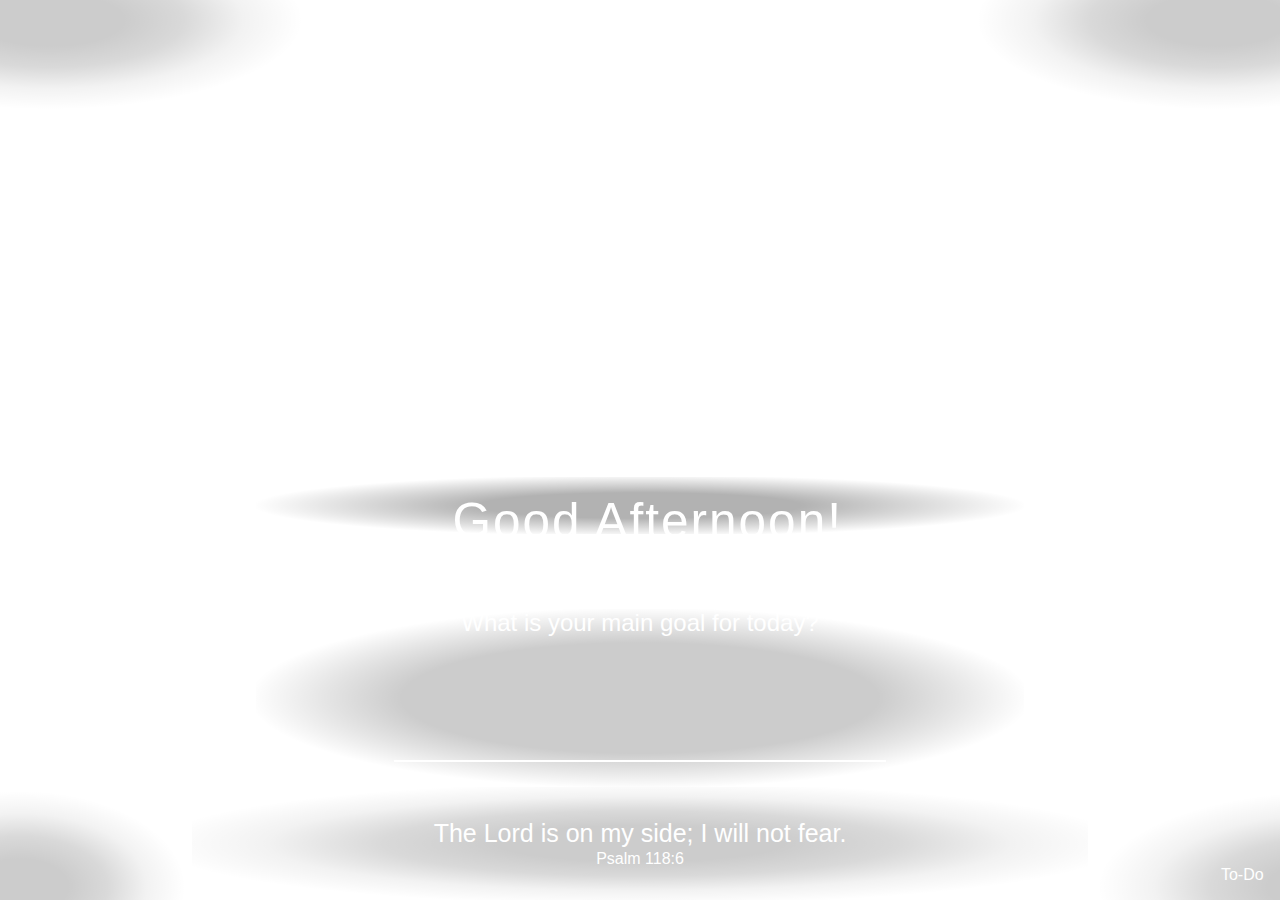
<file: index.html>
<!DOCTYPE html>
<html>

<head>
  <meta charset="utf-8">
  <meta name="viewport" content="width=device-width">
  <title>Momentum</title>
  <link rel="icon" href="./momentum_app.png"/>
  <link href="Momentum.css" rel="stylesheet" type="text/css" />
  <link rel="stylesheet" href="https://cdnjs.cloudflare.com/ajax/libs/font-awesome/6.5.1/css/all.min.css" integrity="sha512-DTOQO9RWCH3ppGqcWaEA1BIZOC6xxalwEsw9c2QQeAIftl+Vegovlnee1c9QX4TctnWMn13TZye+giMm8e2LwA==" crossorigin="anonymous" referrerpolicy="no-referrer" />
  
</head>

<body>
  <div id="screen">
    
  <header>
    <div id="top-left">
      <div id="links">
        <!-- Links -->
      </div>
      <div id="focus">
        <!-- Focus -->
      </div>
    </div>
    <div id="top-right">
      <div>
        <!-- Temperature -->
      </div>
    </div>
  </header>

  <span id="gap">
  </span>

  <main>
    <div id="center">
      <div id="time">

      </div>

      <div id="greeting">
        <div id="greetingtext">
          Greetings!
        </div>
        
        <form id="greetingname">
          <input type="text" id="greetinginput" autocomplete="off" maxlength="20" required>
        </form>
        
        <div class="greetingellipsisContainer">
          <i class="fa-solid fa-ellipsis" id="greetingellipsis"></i>
        </div>
        <div id="editname">
          <p id="editnametext">Edit Name</p>
        </div>
      </div>
      
    </div>

    <div id="bottom">
      <div id="goal">
        What is your main goal for today? 
      </div>
      <form id="goaltext">
        <input type="text" name='goaltext' id="inputGoal" maxlength="70" autocomplete="off" required/>
      </form>
      <div id="goallist"> 
        <h3>TODAY</h3>
        <div id="todaygoal">

        </div>
      </div>
    </div>
  </main>

  <footer>
      <div id="bottom-left">
        <div id="moutain">
          <!-- Mountain -->
        </div>
      </div>

      <div id="bottom-middle">
        <div id="quote">
          <form id="personaliseQuote">
            <input type="text" id="inputQuote"  autocomplete="off"  placeholder="Input your personalise quote here." required>
          </form>
        </div>
        <div id="botmidToolTip">
          <i class="fa-solid fa-ellipsis" id="quoteEllipsis"><!--need na nasa loob yung tooltip text at yung dalawang p para hindi sila gagalaw-->
          </i>
          <div id="tooltiptext">
            <p id="refresh">Refresh Quote</p>
            <p id="personalise">Personalise Quote</p> 
          </div>
        </div>
      </div>

      <div id="bottom-right">
        <div  id="bubbletexttodo">
          <div id="todolist">
            <p>Tasks for today</p>
          </div>
        </div>

        <form id="todoForm">
          <input type="text" id="inputTodo" autocomplete="off" placeholder = "Input here your tasks now!" maxlength="50" required/>
        </form>
        <div id="todo">
          To-Do
        </div>
      </div>
  </footer>

  </div>
  <script src="Momentum.js"></script>
</body>

</html>
</file>
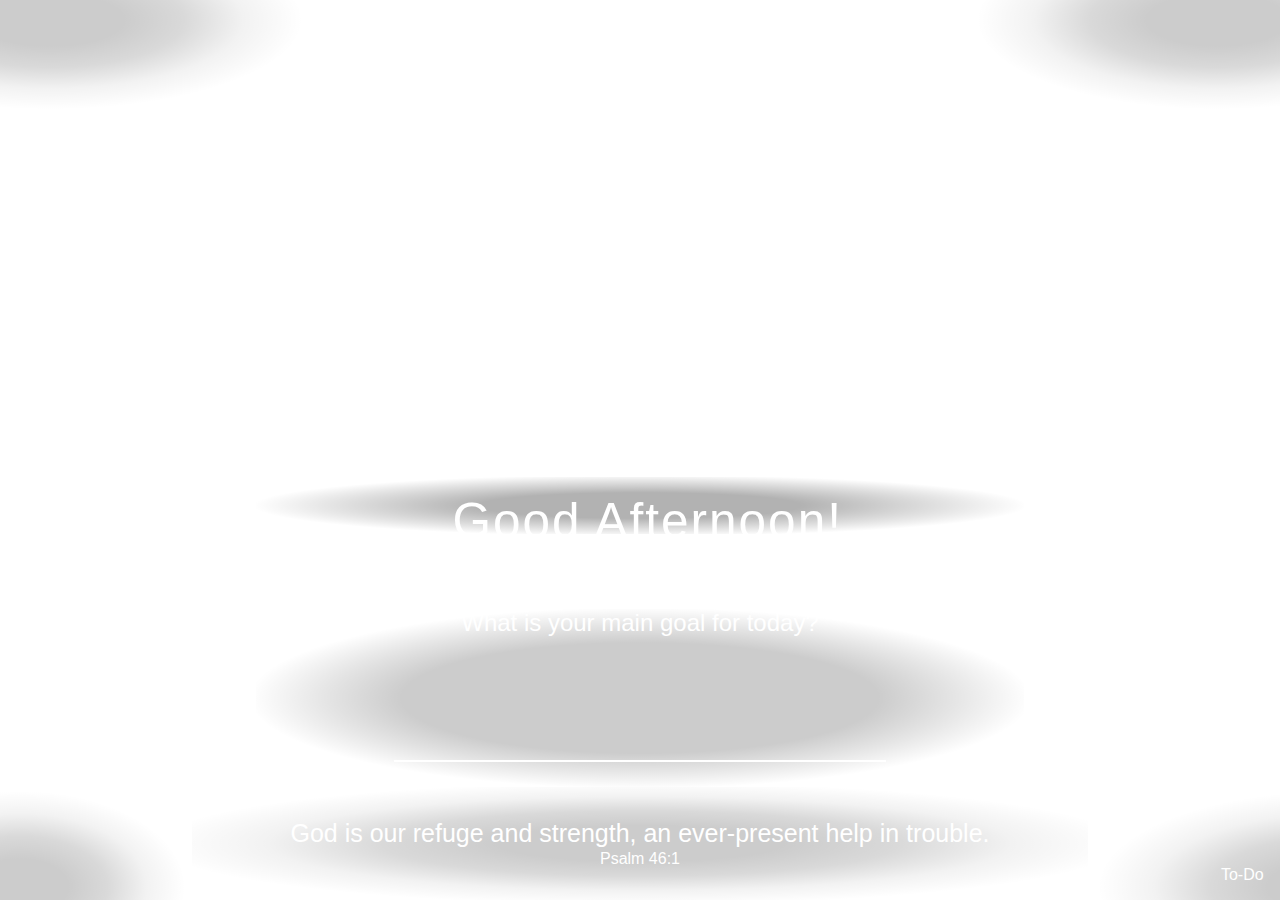
<file: Momentum.html>
<!DOCTYPE html>
<html>

<head>
  <meta charset="utf-8">
  <meta name="viewport" content="width=device-width">
  <title>Momentum</title>
  <link href="Momentum.css" rel="stylesheet" type="text/css" />
  <link rel="stylesheet" href="https://cdnjs.cloudflare.com/ajax/libs/font-awesome/6.5.1/css/all.min.css" integrity="sha512-DTOQO9RWCH3ppGqcWaEA1BIZOC6xxalwEsw9c2QQeAIftl+Vegovlnee1c9QX4TctnWMn13TZye+giMm8e2LwA==" crossorigin="anonymous" referrerpolicy="no-referrer" />
  
</head>

<body>
  <div id="screen">
    
  <header>
    <div id="top-left">
      <div id="links">
        <!-- Links -->
      </div>
      <div id="focus">
        <!-- Focus -->
      </div>
    </div>
    <div id="top-right">
      <div>
        <!-- Temperature -->
      </div>
    </div>
  </header>

  <span id="gap">
  </span>

  <main>
    <div id="center">
      <div id="time">

      </div>

      <div id="greeting">
        <div id="greetingtext">
          Greetings!
        </div>
        <i class="fa-solid fa-ellipsis" id="greetingellipsis"></i>
        <div id="editname">
          <p id="editnametext">Edit Name</p>
        </div>
        <form id="greetingname">
          <input type="text" id="greetinginput" maxlength="20" required>
        </form>
      </div>
      
    </div>

    <div id="bottom">
      <div id="goal">
        What is your main goal for today? 
      </div>
      <form id="goaltext">
        <input type="text" id="inputGoal" maxlength="70" required>
      </form>
      <div id="goallist"> 
        <h3>TODAY</h3>
        <div id="todaygoal">

        </div>
      </div>
    </div>
  </main>

  <footer>
      <div id="bottom-left">
        <div id="moutain">
          <!-- Mountain -->
        </div>
      </div>

      <div id="bottom-middle">
        <div id="quote">
          <form id="personaliseQuote">
            <input type="text" id="inputQuote" placeholder="Input your personalise quote here." required>
          </form>
        </div>
        <div id="botmidToolTip">
          <i class="fa-solid fa-ellipsis" id="quoteEllipsis"><!--need na nasa loob yung tooltip text at yung dalawang p para hindi sila gagalaw-->
          </i>
          <div id="tooltiptext">
            <p id="refresh">Refresh Quote</p>
            <p id="personalise">Personalise Quote</p> 
          </div>
        </div>
      </div>

      <div id="bottom-right">
        <div  id="bubbletexttodo">
          <div id="todolist">
            <p>Tasks for today</p>
          </div>
        </div>

        <form id="todoForm">
          <input type="text" id="inputTodo" placeholder = "Input here your tasks now!" maxlength="50" required>
        </form>
        <div id="todo">
          To-Do
        </div>
      </div>
  </footer>

  </div>
  <script src="Momentum.js"></script>
</body>

</html>
</file>
<file: Momentum.css>
html, body {
    height: 100%;
    width: 100%;
    margin: 0px;
    padding: 0px;
  }

#screen {
    background: url("https://t3.ftcdn.net/jpg/06/26/16/58/360_F_626165821_8RRKhypLWBlAfrYW5HZ9zCMLJjPumc8r.jpg");
    background-position: center;
    background-repeat: no-repeat;
    background-size: cover;
    height: 100%;
    width: 100%;
    display: flex;
    flex-direction: column;
    justify-content: center;
    text-align: center;
    color:rgb(255, 255, 255);
    font-family: sans-serif;
}

header {
    display: flex;
    justify-content: space-between;
    flex: 20%;
}

#top-left {
    background: radial-gradient(farthest-corner at 50px 20px,
    rgba(0,0,0,.2) 20%,
    rgba(0, 0, 0, .15),
    rgba(0,0,0,.05),
    rgba(0,0,0,0),
    rgba(0,0,0,0),
    rgba(0,0,0,0)
    );
    width: 300px;
    height: 100px;
    padding-top: 1%;
    padding-left: 1%;
    font-size: 18px;
    display: flex;
    justify-content: flex-start;
    gap: 10%;
}

#top-right {
    background: radial-gradient(farthest-corner at 250px 20px,
    rgba(0,0,0,.2) 20%,
    rgba(0, 0, 0, .15),
    rgba(0,0,0,.05),
    rgba(0,0,0,0),
    rgba(0,0,0,0),
    rgba(0,0,0,0)
    );
    width: 300px;
    height: 100px;
    font-size: 26px;
    padding-top: 1%;
    padding-right: 1%;
    display: flex;
    justify-content: flex-end;
}

#gap {
    flex: 24%;
}

main {
    position: relative;
    flex: 60%;
    margin-top: 0px;
    box-sizing: border-box;
    gap: 75px;
    display: flex;
    flex-direction: column;
    align-content: center;
    align-items: center;
}

#center {
    box-sizing: border-box;
    display: flex;
    text-align: center;
    justify-content: center;
    flex-direction: column;
    align-content: center;
    align-items: center;
    width: 60%;
    height: 100%;
    background: radial-gradient( 70% 75%,
        rgba(0,0,0,.3) 30%,
        rgba(0,0,0,.2),
        rgba(0,0,0,.1),
        rgba(0,0,0,0),
        rgba(0,0,0,0),
        rgba(0,0,0,0)
    );
}

#center:hover{
    cursor: default;
}

#time {
    font-size: 140px;
    display: flex;
    justify-content: center;
    align-items: center;
    letter-spacing: -10px;
}

#greeting {
    width: 100%;
    margin-top: 30px;
    font-size: 55px;
    box-sizing: border-box;
    display: flex;
    justify-content: center;
    align-items: center;
    align-content: center;
    position: relative;
}
#greetingtext{
    padding-left:2%;
    display: flex;
    justify-content: center;
    letter-spacing: 2px;
    text-align: center;
    align-items: center;
    align-content: center;
    text-wrap: nowrap;
    position: absolute;
    font-size: 90%;
}

.greetingellipsisContainer{
    height: 100%;
    width: 100%;
    max-width: 700px;
    min-width: 700px;
    position: relative;
    display: flex;
    justify-content: center;
    align-items: center;
    align-content: center;
}

#greetingellipsis {
    position: absolute;
    /* display: none; */
    top: 0;
    left: 80%;
    display: flex;
    transform: translateX(100%) translateY(-50%);
    font-size: 20px;
    border-radius: 30px;
    padding: 5px;
}
#editname{
    position:absolute;
    border-radius: 5px;
    width: 80px;
    position: absolute;
    background-color: rgb(253,253,253);
    font-size: 15px;
    transform: translate(320px, -2px);
    white-space: nowrap;
    display: none;
    justify-content: center;
    align-items: center;
}
#editnametext{
    padding: 5px;
    position: absolute;
    z-index: 999;
    color: black;
    border-radius: 2px;
    background-color: rgb(253,253,253);
    font-size: 15px;
}
#editname::before{
    content: "";
    position: absolute;
    transform: rotate(43deg) translateX(-29px) translateY(27px);
    border: 6px solid;
    color: rgb(253,253,253);
    background-color: rgb(253,253,253);
    outline: none;
}
#editname:hover{
    cursor:pointer;
}

#greetingname{
    margin:0px;
    padding:0px;
}
#greetinginput{
    display:none;
    width: 80px;
    font-size: 55px;
    color:rgb(255,255,255);
    background: transparent;/* pwede ding none */
    outline: none;
    border: none;
    border-bottom: 1px solid white;
    box-sizing: border-box;
    text-align: center;
    padding: 0;
}

#bottom {
    width: 60%;
    height: 60%;
    padding-bottom: 2%;
    display: flex;
    flex-direction: column;
    justify-content: center;
    align-content: center;
    align-items: center;

    background: radial-gradient(
        rgba(0,0,0,.2) 30%,
        rgba(0,0,0,.2),
        rgba(0,0,0,.1),
        rgba(0,0,0,0),
        rgba(0,0,0,0),
        rgba(0,0,0,0)
    );
}
#goal {
    display: flex;
    justify-content: center;
    align-items: center;
    align-content: center;
    flex-direction: column;
    font-size: 31px;
}
#goaltext{
    display: flex;
    justify-content: center;
    right: 0;
    left:0;
    width: 80%;
}
#inputGoal{
    right: 0;
    left:0;
    display:flex;
    width: 55%;
    font-size: 35px;
    color:rgb(255,255,255);
    background: transparent;/* pwede ding none */
    outline: none;
    border: none;
    border-bottom: 2px solid white;
    box-sizing: border-box;
    text-align: center;
}

#goallist{
    display: none;
    flex-direction: column;
    font-size: 21px;
    font-weight: bolder;
    justify-content: center;
    align-items: center;
    align-content: center;
}
#goallist h3{
    margin: 5%;
}

#todaygoal{
    font-size: 35px;
    font-weight: lighter;
    letter-spacing: 1px;
}

.main-goal-fadeaway{
    animation: fadngAway-maingoal 1.5s ease-in-out forwards;
}

@keyframes fadngAway-maingoal {
    from{
        opacity: 1;
    }to{
        opacity: 0;
    }
}

footer {
    display: flex;
    justify-content: space-between;
    flex:5%
}

#bottom-left {
    background: radial-gradient(farthest-corner at 20px 100px,
    rgba(0,0,0,.2) 20%,
    rgba(0, 0, 0, .15),
    rgba(0,0,0,.05),
    rgba(0,0,0,0),
    rgba(0,0,0,0),
    rgba(0,0,0,0)
    );
    height: 100px;
    width: 20%;
    font-size: 16px;
    padding-bottom: 1%;
    padding-left: 1%;
    display: flex;
    align-items: flex-end;
    gap: 20%;
}

#bottom-right  {
    position: relative;
    background: radial-gradient(farthest-corner at 250px 100px,
    rgba(0,0,0,.2) 20%,
    rgba(0, 0, 0, .15),
    rgba(0,0,0,.05),
    rgba(0,0,0,0),
    rgba(0,0,0,0),
    rgba(0,0,0,0)
    );
    height: 100px;
    width: 20%;
    font-size: 16px;
    padding-bottom: 1%;
    padding-right: 1%;
    display: flex;
    justify-content: flex-end;
    align-items: flex-end;
    align-content: flex-end;
    gap: 20%;
    justify-self: flex-end;
    align-self: flex-end;

}
#bubbletexttodo{
    width:280px;
    min-height: 60px;
    background-color: rgb(253,253,253);
    position: absolute;
    transform:  translateX(10px) translateY(-45px);
    box-sizing: border-box;
    border-radius: 10px;
    display: none;
    flex-direction: column;

}
#bubbletexttodo::after{
    content: "";
    width:15px;
    height: 15px;
    background-color: rgb(253,253,253);
    background-color: rgb(253,253,253);
    transform: rotate(40deg) translateX(180px) translateY(-145px);
    z-index: 0;
}


#todolist {
    z-index: 999;
    color: black;
    font-size: 1rem;
    width:280px;
    padding-bottom: 40px;

    display: flex;
    flex-direction: column;
    text-align: start;
}
#todolist p{
    display: flex;
    justify-content: center;
    padding-bottom: 10px;
    border-bottom: 1px solid rgba(0,0,0,.3);
}
#todolist label{
    padding-left: 10px;
}


#todoForm{
    display: none;
    justify-content: flex-end;
    text-align: flex-end;
    align-content: flex-end;
    outline: none;
    height: 15%;
    position: absolute;
    transform: translateX(5px) translateY(-60px);
    border-radius: 30px;

}
#inputTodo{
    display: flex;
    width: 265px;
    outline: none;
    border: none;
    border-bottom: 1px solid black;
    justify-content: center;
    text-align: center;
    box-shadow: 5px 20px 120px;
}


#todo{
    padding: 2%;
    text-wrap: nowrap;
}
#todo:hover{
    cursor: pointer;
}

#bottom-middle{
    display: flex;
    justify-content: center;
    align-items: center;
    align-content: center;
    position: relative;
    width: 100%;
    background: radial-gradient(80% 80%,
    rgba(0,0,0,.2) 20%,
    rgba(0, 0, 0, .15),
    rgba(0,0,0,.05),
    rgba(0,0,0,0),
    rgba(0,0,0,0),
    rgba(0,0,0,0)
    );
}
#quote {
    height: 100%;
    font-size: 16px ;
    display: flex;
    flex-direction: column;
    justify-content: center;
    align-items: center;
    align-content: center;
    gap: 2%;

}

#personaliseQuote{
    width: max-content;
    display: none;
    justify-content: center;
    align-items: center;
    align-content: center;
    text-align: center;
}
#inputQuote{
    min-width: 30ch;
    outline: none;
    background-color: transparent;
    border: none;
    border-bottom: 2px solid rgba(253,253,253, .7);
    font-size: 20px;
    color: rgb(255,255,255);
    padding: 0;
    display: flex;
    justify-content: center;
    text-align: center;
    align-content: center;
}
input::placeholder{
    color: rgba(255,255,255,.6);
}

#botmidToolTip{
    position: relative;
    display: flex;
    width: 0px;
    height: 0px;
}

#quoteEllipsis{
    position: absolute;
    transform: translateX(200%) translateY(-22px);
    font-size: 20px;
    border-radius: 30px;
    width:25px;
    height: 25px;
    display: none;
    justify-content: center;
    align-items: center;
    text-align: center;
    z-index: 999;
}

#tooltiptext{
    width: 145px;
    background-color: rgb(253,253,253);
    transform: translateY(-90px) translateX(35px);
    box-sizing: border-box;
    border-radius: 5px;
    display: none;
    flex-direction: column;
    position: absolute;
    color: black;
    z-index: 999;
}
#tooltiptext::before{
    content: " ";
    position: absolute;
    display: flex;
    transform: rotate(43deg) translateX(39px) translateY(17px);
    border: 10px solid;
    color: rgb(253,253,253);
    background-color: rgb(253,253,253);
    outline: none;
    z-index: 0;
}
#tooltiptext:hover{
    cursor: pointer;
}

#refresh, #personalise{
    font-size: 15px;
    padding: 2px 15px;
    width: 100%;
    white-space: nowrap;
    box-sizing: border-box;
    padding-inline: 10%;
    z-index: 999;
    display: flex;
    justify-content: center;
    align-items: center;
    align-content: center;

}
#personalise{
    margin: 0px 0px;
    margin-bottom: 5px;
}
#refresh{
    margin: 0px 0px;
    margin-top: 5px;
}



@media (max-width: 1300px){
    #inputGoal{
        width: 80%;
    }
}



@media (max-width: 1000px) {
    #time{
        font-size: 135px;
    }
    #greeting{
        font-size: 48px;
    }

    .greetingellipsisContainer{
        height: 100%;
        width: 100%;
        max-width: 700px;
        min-width: 700px;
        position: relative;
        display: flex;
        justify-content: center;
        align-items: center;
        align-content: center;
    }
    
    #greetingellipsis {
        position: absolute;
        /* display: none; */
        top: 0;
        left: 80%;
        display: flex;
        transform: translateX(100%) translateY(-50%);
        font-size: 20px;
        border-radius: 30px;
        padding: 5px;
    }
    #editname{
        width: 80px;
        transform: translate(320px, -2px);
    }

    #goal{
        font-size: 28px;
    }
    #inputGoal{
        width:90%;
    }
    #goallist{
        font-size:20px;
    }
    #todaygoal {
        font-size:28px;
    }
    #quote{
        padding: 0px;
    }
    #bottom-middle{

        position: static;
        display: flex;
        flex-direction: column-reverse;
    }
    #botmidToolTip{
        position: static;
        display: flex;
        justify-content: center;
        align-items: center;
        align-content: center;
        text-align: center;
    }
    
    #quoteEllipsis{
        position: static;
        height: auto;
        transform: translate(0px);
        display: none;
        justify-content: center;
        align-items: center;
        align-content: center;
    }
    #tooltiptext{
        transform: translateX(100px) translateY(0px);
    }
    #tooltiptext::before{
        transform: rotate(43deg) translateX(5px) translateY(15px);
    }
    #bubbletexttodo{
        transform:  translateX(0px) translateY(-45px);
    }
    #todoForm{
        transform: translateX(-5px) translateY(-60px);
    }
    #gap {
        flex: 15%;
    }
}

@media (max-width: 800px) {
    #time{
        font-size: 120px;
    }

    #greeting{
        width: 100%;
        font-size: 40px;
        position: relative;
    }

    .greetingellipsisContainer{
        height: 100%;
        width: 100%;
        max-width: 500px;
        min-width: 500px;
    }

    
    #editname{
        transform: translateY(-2px) translateX(260px) !important;
    }

    #goal{
        font-size: 28px;
    }
    #inputGoal{
        width:70%;
    }
    #form div{
        font-size:21px;
    }
    #bottom-middle{
        position: static;
        display: flex;
        flex-direction: column-reverse;
    }
    #quote{
        padding: 0px;
    }
    #botmidToolTip{
        position: static;
        display: flex;
        justify-content: center;
        align-items: center;
        align-content: center;
        text-align: center;
    }
    #quoteEllipsis{
        position: static;
        height: auto;
        transform: translate(0px);
        display: none;
        justify-content: center;
        align-items: center;
        align-content: center;
    }
    #tooltiptext{
        transform: translateX(100px) translateY(0px);
    }
    #tooltiptext::before{
        transform: rotate(43deg) translateX(5px) translateY(15px);
    }
    #gap {
        flex: 5%;
    }
    #bubbletexttodo{
        transform:  translateX(0px) translateY(-45px);
    }
    #todoForm{
        transform: translateX(-5px) translateY(-60px);
    }
}

@media (max-width: 600px) {
    #time{
        font-size: 100px;
    }
    
    #greeting{
        font-size: 35px;
    }

    .greetingellipsisContainer{
        height: 100%;
        width: 100%;
        max-width: 400px;
        min-width: 400px;
    }

    #editname{
        transform: translateY(40px) translateX(157px) !important;
    }

    #editname::before{
        transform: translateX(5px) translateY(-10px) rotate(45deg);    
    }

    #goal{
        font-size: 24px;
    }
    #inputGoal{
        width:100%;
    }
    #form div{
        font-size:16px;
    }

    #bottom-middle{
        position: static;
        display: flex;
        flex-direction: column-reverse;
    }
    #quote{
        padding: 0px;
    }
    #botmidToolTip{
        position: static;
        height: auto;
        transform: translate(0px);
        display: flex;
        justify-content: center;
        align-items: center;
        align-content: center;
    }
    #quoteEllipsis{
        position: static;
        height: auto;
        transform: translate(0px);
    }
    #tooltiptext{
        transform: translateX(100px) translateY(0px);
    }
    #tooltiptext::before{
        transform: rotate(43deg) translateX(5px) translateY(15px);
    }
    #gap{
        display: none;
    }
    #bubbletexttodo{
        transform:  translateX(0px) translateY(-45px);
    }
    #todoForm{
        transform: translateX(-5px) translateY(-60px);
    }
}

@media (max-width: 500px) and (min-width:400px) {
    #time{
        font-size: 80px;
    }
    #greeting{
        font-size: 28px;
    }
    .greetingellipsisContainer{
        width: 100%;
        min-width: 300px;
        position: relative;
        display: flex;
        justify-content: center;
    }

    .greetingellipsisContainer{
        height: 100%;
        width: 100%;
        max-width: 300px;
        min-width: 300px;
    }

    #editname{
        transform: translateY(40px) translateX(127px) !important;
    }

    #editname::before{
        transform: translateX(5px) translateY(-10px) rotate(45deg);    
    }

    #goal{
        font-size: 19px;
    }
    #inputGoal{
        width:100%;
    }
    #form div{
        font-size:15px;
    }
    #bottom-middle{

        position: static;
        display: flex;
        flex-direction: column-reverse;
    }
    #quote{
        padding: 0px;
    }
    #botmidToolTip{
        position: static;
        display: flex;
        justify-content: center;
        align-items: center;
        align-content: center;
        text-align: center;
    }
    #quoteEllipsis{
        
        padding: 4px 5px;
        position: static;
        height: auto;
        transform: translate(0px);
        display: none;
        justify-content: center;
        align-items: center;
        align-content: center;
    }
    #tooltiptext{
        transform: translateX(100px) translateY(0px);
    }
    #tooltiptext::before{
        transform: rotate(43deg) translateX(5px) translateY(15px);
    }
    #gap{
        display: none;
    }

    #bubbletexttodo{
        transform:  translateX(0px) translateY(-45px);
    }
    #todoForm{
        transform: translateX(-5px) translateY(-60px);
    }
    #inputQuote{
        min-width: 20ch;
        outline: none;
        background-color: transparent;
        border: none;
        border-bottom: 2px solid rgba(253,253,253, .7);
        font-size: 20px;
        color: rgb(255,255,255);
        padding: 0;
        display: flex;
        justify-content: center;
        text-align: center;
        align-content: center;
    }
    #inputQuote::placeholder{
        font-size: 16px;
        color: rgba(255,255,255,.6);
    }
}

@media (max-width: 400px) {
    header{
        flex: 15%;
    }

    #time{
        letter-spacing: 1px;
        font-size: 50px;
    }
    #greeting{
        font-size: 24px;
    }

    .greetingellipsisContainer{
        height: 100%;
        width: 100%;
        max-width: 280px;
        min-width: 280px;
    }

    #editname{
        transform: translateY(40px) translateX(120px) !important;
    }

    #editname::before{
        transform: translateX(5px) translateY(-10px) rotate(45deg);    
    }

    #goal{
        font-size: 15px;
    }
    #inputGoal{
        width:100%;
    }
    #form div{
        font-size:13px;
    }
    #bottom-middle{
        width: max-content;
        position: static;
        display: flex;
        flex-direction: column-reverse;
    }

    footer{
        flex: 10%;
    }
    #quote{
        padding: 0px;
    }

    #inputQuote{
        min-width: 20ch;
        outline: none;
        background-color: transparent;
        border: none;
        border-bottom: 2px solid rgba(253,253,253, .7);
        font-size: 20px;
        color: rgb(255,255,255);
        padding: 0;
        display: flex;
        justify-content: center;
        text-align: center;
        align-content: center;
    }

    .quoteContainer{
        height: 50%;
        width: max-content;
        max-width: 200px;
        padding-top: 10px;
        text-wrap: wrap !important;
        display: flex;
        justify-content: center;
        align-items: center;
    }

    #inputQuote::placeholder{
        font-size: 16px;
        color: rgba(255,255,255,.6);
    }



    #botmidToolTip{
        position: static;
        display: flex;
        justify-content: center;
        align-items: center;
        align-content: center;
        text-align: center;
    }
    #quoteEllipsis{
        display: flex;
        padding: 4px 5px;
        position: static;
        height: auto;
        transform: translate(0px);
        display: none;
        justify-content: center;
        align-items: center;
        align-content: center;
    }
    #tooltiptext{
        transform: translateX(100px) translateY(0px);
    }
    #tooltiptext::before{
        transform: rotate(43deg) translateX(5px) translateY(15px);
    }
    #bubbletexttodo{
        transform:  translateX(0px) translateY(-45px);
    }
    #todoForm{
        transform: translateX(-5px) translateY(-60px);
    }
    #gap{
        display: none;
    }

}

@media (max-width: 370px) {

    .greetingellipsisContainer{
        width: 100%;
        min-width: 300px;
    }

    .greetingellipsisContainer{
        height: 100%;
        width: 100%;
        max-width: 250px;
        min-width: 250px;
    }

    #editname{
        transform: translateY(40px) translateX(112px) !important;
    }

    #editname::before{
        transform: translateX(5px) translateY(-10px) rotate(45deg);    
    }

    #inputQuote{
        height: 50px;
        width: 30%;
        min-width: 20ch;
        outline: none;
        background-color: transparent;
        border: none;
        border-bottom: 2px solid rgba(253,253,253, .7);
        font-size: 20px;
        color: rgb(255,255,255);
        padding: 0;
        text-wrap: wrap;
        display: flex;
        justify-content: center;
        text-align: center;
        align-content: center;
    }
    #inputQuote::placeholder{
        font-size: 13px;
        color: rgba(255,255,255,.6);
    }

    #tooltiptext{
        width: 125px;
        transform: translateX(70%) translateY(-5%);
    }

    #tooltiptext{
     border:1px solid white;
     border-radius: 2px;
    }

    #refresh,  #personalise{
        width: 100%;
    }

    #tooltiptext p{
        font-size: 12px !important;
    }

    #quoteEllipsis{
        padding: 4px 5px;
    }
  
}


@media (max-height: 900px) {
    main{
        flex:30%
    }

    #time{
        font-size: 120px;
    }
    #center{
        position: relative;
    }
 

    #greetingname div{
        display: flex;
        align-items: flex-end;
        justify-content: flex-end;
        align-content: flex-end;
    }

    #greetinginput{
        font-size: 31px;
    }
    #goal{
        font-size: 24px;
    }

    #inputGoal{
        margin-top: 15%;
        font-size: 1.5rem;
    }

    #goallist{
        font-size:20px;
    }
    #todaygoal {
        font-size:28px;
        gap: 5px;
    }

    #todaygoal label{
        font-size: 20px;
    }

    #todaygoal input{
        height: 20px !important;
        width: 20px !important;
    }

    #quote{
        
    }
}


@media (max-height: 700px) and (min-height:600px) {
    #time{
        font-size: 120px;
    }
    #center{
        position: relative;
    }
    #greeting{
        font-size: 30px;
    }

    #greetingname div{
        display: flex;
        align-items: flex-end;
        justify-content: flex-end;
        align-content: flex-end;
    }

    #greetinginput{
        font-size: 31px;
    }
    
    
    #goal{
        font-size: 28px;
    }
}

@media (max-height: 750px) and (min-height:500px) {
    #time{
        font-size: 100px;
    }

    #center{
        position: relative;
    }

    #greetingname div{
        display: flex;
        align-items: flex-end;
        justify-content: flex-end;
        align-content: flex-end;
    }

    #greetinginput{
        font-size: 31px;
    }
    #goal{
        font-size: 20px;
    }
} 

@media (max-height: 500px) and (min-height:400px) {
    #time{
        font-size: 90px;
    }
    #greeting{
        font-size: 28px;
    }
    #goal{
        font-size: 18px;
    }
}
</file>
